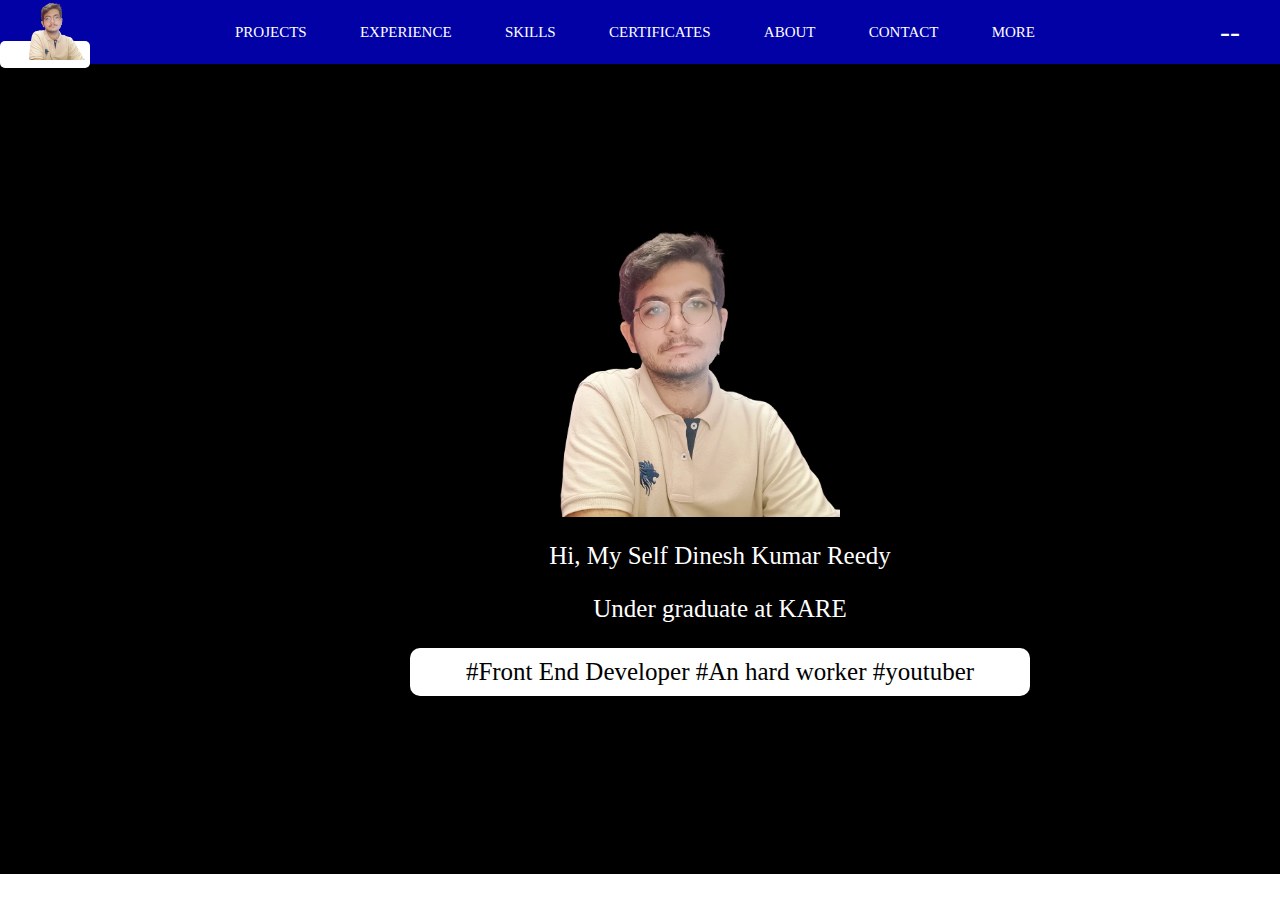
<file: index.html>
<!DOCTYPE html>
<html lang="en">
<head>
    <meta charset="UTF-8">
    <meta http-equiv="X-UA-Compatible" content="IE=edge">
    <meta name="viewport" content="width=device-width, initial-scale=1.0">
    <title>dinesh website</title>
    <link rel="stylesheet" href="index.css">
    
</head>
<body>
    <header>
        <nav>
            
            <div id="log_in_nav">
                <div id="logimage">
                  <a href="#home">  <img id="img1" src="dinesh.png" alt="logoimage"></a>
                </div>
             </div> 
            <!-- <div id="options"> -->
                <div id="options_option">
                <span class="options_list"><a href="projects.html">projects</a></span>
                <span class="options_list"><a href="Experience.html">Experience</a></span>
                <span class="options_list"><a href="Skills.html">Skills</a></span>
                <span class="options_list"><a href="cacm.html">Certificates</a></span>
                <span class="options_list"><a href="cacm.html">About</a></span>
                <span class="options_list"><a href="cacm.html">Contact</a></span>
                <span class="options_list"><a href="cacm.html">More</a></span>
                </div>
            <!-- </div> -->
            <input type="checkbox" id="check">
            <label for="check" class="checkbtn">
                <i class="fas fa-bars">--</i>
            </label>
        </nav>
    </header>
    <main>
        <div class="container">
            <div class="containerchild1">
                <img id="img2" src="dinesh.png" alt="logoimage">
            </div>
            <div class="containerchild2">
                <p>Hi, My Self Dinesh Kumar Reedy</p>
                <p>Under graduate at KARE</p>
                <p class="containerchild2_2">#Front End Developer #An hard worker #youtuber</p>
            </div>
        </div>
    </main>
    <footer>

    </footer>
</body>
</html>
</file>
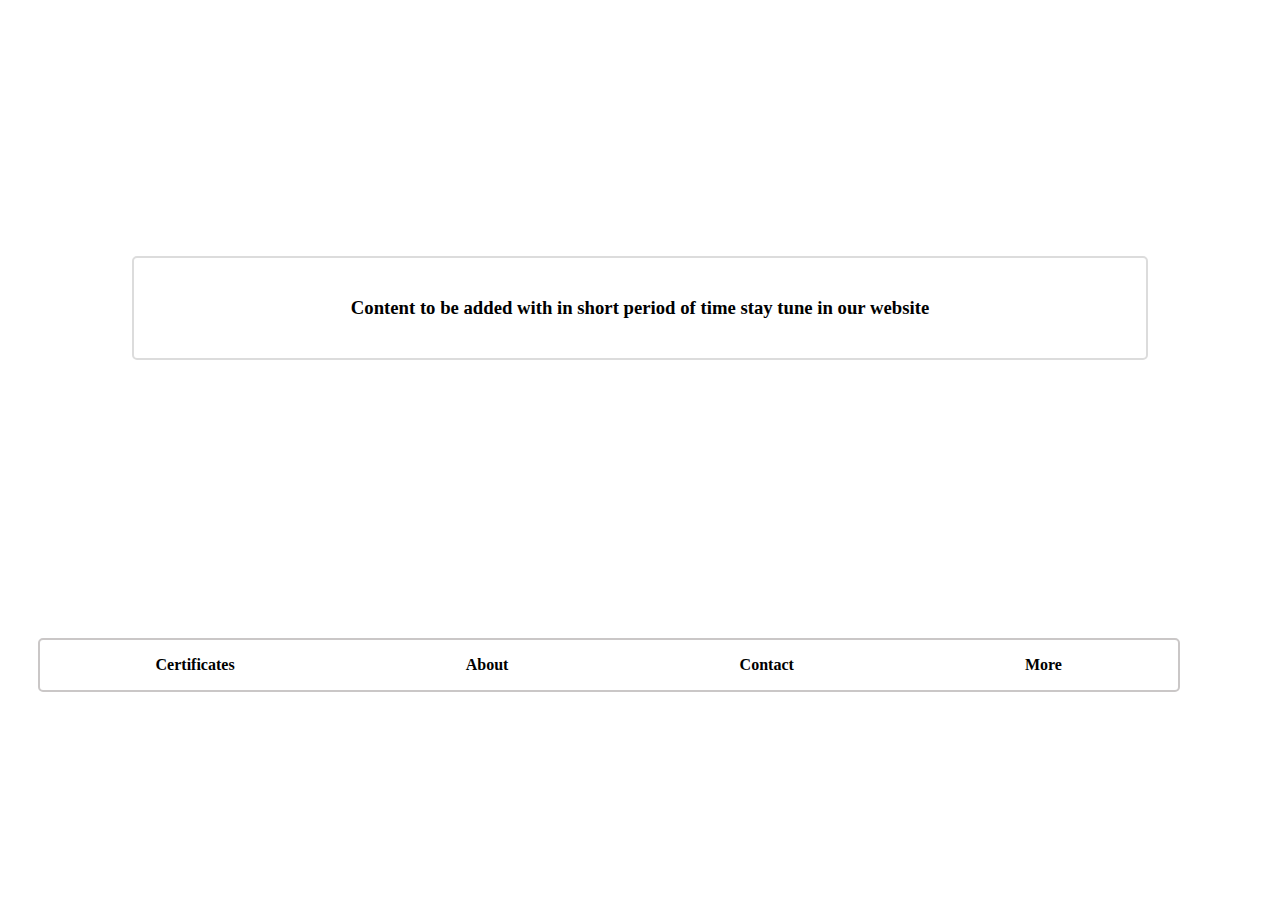
<file: cacm.html>
<!DOCTYPE html>
<html lang="en">
<head>
    <meta charset="UTF-8">
    <meta http-equiv="X-UA-Compatible" content="IE=edge">
    <meta name="viewport" content="width=device-width, initial-scale=1.0">
    <title>CACM</title>
    <link rel="stylesheet" href="cacm.css">
</head>
<body class="main_container">
    <header>
        
    </header>
    <main>
        <div class="container">
            <div class="containerchild1">
                <h3>Content to be added with in short period of time stay tune in our website</h3>
            </div>
        </div>
    </main>
    <footer>
        <div class="next">
            <div class="options_details" id="Certificates">
                <p>Certificates</p>
            </div>
            <div class="options_details" id="About">
                <p>About</p>
            </div>
            <div class="options_details" id="Contact">
                <p>Contact</p>
            </div>
            
            <div class="options_details" id="More">
                <p>More</p>
            </div>
        </div>
    </footer>

</body>
</html>
</file>
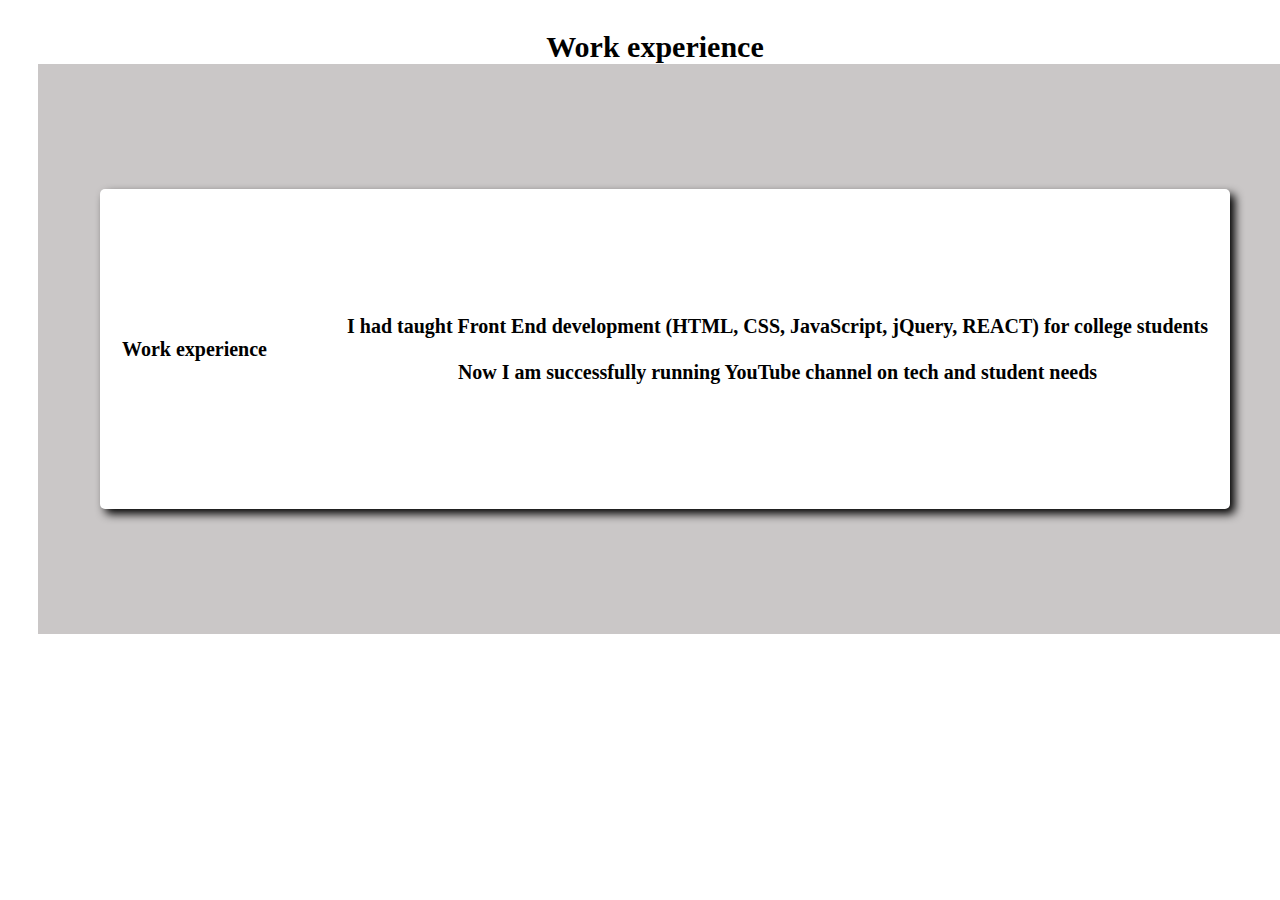
<file: Experience.html>
<!DOCTYPE html>
<html lang="en">
<head>
    <meta charset="UTF-8">
    <meta http-equiv="X-UA-Compatible" content="IE=edge">
    <meta name="viewport" content="width=device-width, initial-scale=1.0">
    <title>Work_experience</title>
    <link rel="stylesheet" href="Experience.css">
</head>
<body>
    <header>

    </header>
    <main>
        <div clas="options_details" id="Work_experienced">
            <div class="work_heading">Work experience</div>
            <div id="Work_experience">
        <div id="Work_experiences">
                <p>Work experience</p>
                <ul>
                    <ol>I had taught Front End development (HTML, CSS, JavaScript, jQuery, REACT) for college students </ol> <br>
                    <ol>Now I am successfully running YouTube channel on tech and student needs</ol>
                 </ul>
        </div>
        </div>
        </div>
    </main>
    <footer>

    </footer>
</body>
</html>
</file>
<file: index.css>
body{
    margin: 0px;
}
#logimage{
    width: 80px;
    /* background-color: black; */
    align-items: center;
}

#img1{
    width: 100%;
}

nav{
    display: flex;
    background-color: rgb(1, 1, 166);
    justify-content:space-between;

    align-items: center;
}

nav a {
    color: white;
    text-decoration: none;

}

a:hover{
    background-color: white;
    color: black;
    transition: .5s;
    padding: 5px;
    border-radius: 5px;
}

#options_option{
    width: 800px;
    display: flex;
    justify-content: space-between;
    align-items: center;
    padding-right: 30px;
    text-transform: uppercase;
    font-size: 15px;
}

.checkbtn{
    font-size: 30px;
    color: white;
    float: right;
    line-height: 20px;
    margin-right: 40px;
}
#check{
    display: none;

}

@media (max-width: 750px) {
    #options_option{
        font-size: 10px;
    }
    #img1{
        width: 50%;
    }
}

@media (max-width: 530px) {
    #options_option{
        font-size: 5px;
    }

    #img1{
        width: 30%;
    }
}

@media (max-width: 510px) {
    #options_option{
        display: none;
    }
}



/* main starts from here */

.container{
    width: 100%;
    height: 90vh;
    background-color: black;
    color: white;
    display: flex;
    flex-direction: column;
    justify-content: center;
    align-items: center;
    padding-right: 40px;

}


.containerchild1{
    width: 400px;
    height: 300px;
    /* background-color: white; */
    display: flex;
    justify-content: center;
    align-items: flex-end;
}

#img2{
    width: 100%;
}

.containerchild2{
    margin-left: 160px;
    text-align: center;
    font-size: 25px;
}

.containerchild2_2{
    background-color: white;
    color: black;
    border-radius: 10px;
    padding: 10px;
    width: 600px;
}

@media (max-width: 700px) ,(max-width: 820px
) {
    .containerchild2_2{
        width: 400px;
        font-size: 20px;
    }
    .containerchild2{
        font-size: 20px;
    }
    #img2{
        width: 80%;
    }
}

@media (max-width: 600px) {
    .containerchild2_2{
        width: 200px;
        font-size: 10px;
    }
    .containerchild2{
        font-size: 10px;
        padding-right: 100px;
    }
    #img2{
        width: 50%;
    }
    .container{
        height: 50%;
    }
}
</file>
<file: cacm.css>
main{
    display: flex;
    justify-content: center;
    align-items: center;
    height: 600px;
}

.container{
    width: 80%;
    height: 100px;
    border: 2px solid gainsboro;
    border-radius: 5px;
    display: flex;
    justify-content: center;
    align-items: center;
}

.container:hover{
    box-shadow: 2px 2px 10px;
}



.next{

    width: 90%;
    height: 50px;
    display: flex;
    justify-content: center;
    align-items: center;
    justify-content: space-around;
    border: 2px solid rgb(202, 199, 199);
    margin-bottom: 30px;
    margin-left: 30px;
    font-weight: bolder;
    border-radius: 5px;
    margin-top: 30px;
}
</file>
<file: Experience.css>
/* Work_experience */

@media (max-width: 750px) {
    #Work_experience{
        width: 70%;
        font-size: 10px;
    }
    #Work_experiences{
        width: 75%;
        
        font-size: 15px;
    }
    #Work_experiences:hover{
        height: 100px;
        width: 50%;
        transform: 50ms;
        font-size: 5px;
    }
    
}

@media (max-width: 410px) {
    #Work_experiences{
        font-size: 10px;
    }
    #Work_experiences:hover{
        height: 350px;
        width: 85%;
        transform: 50ms;
        font-size: 10px;
    }
    
}


#Work_experience{
    width: 100%;
    background-color: rgb(202, 199, 199);
    height: 550px;
    display: flex;
    justify-content: center;
    align-items: center;
    font-size: 20px;
    padding: 10px;
    background-image: url(https://img.freepik.com/free-vector/office-workers-doodle-concept-colleagues-chatting_107791-11221.jpg?size=626&ext=jpg);
    /* background-repeat: no-repeat; */
  
}

#Work_experiences{
    width: 90%;
    background-color: white;
    height: 300px;
    display: flex;
    align-items: center;
    justify-content: center;
    padding: 10px;
    padding-left: 10px;
    box-shadow: 5px 5px 10px;
    border-radius: 5px;
    
    
}

#Work_experiences:hover{
    height: 350px;
    width: 85%;
    transform: 50ms;
    font-size: larger;
}

#work_heading{
    align-items: center;
    font-weight: bold;

}
#Work_experienced, #work_heading{
    font-size: 30px;
    margin-left: 30px;
    font-weight: bold;
    text-align: center;
    margin-top: 30px;
    
}
</file>
